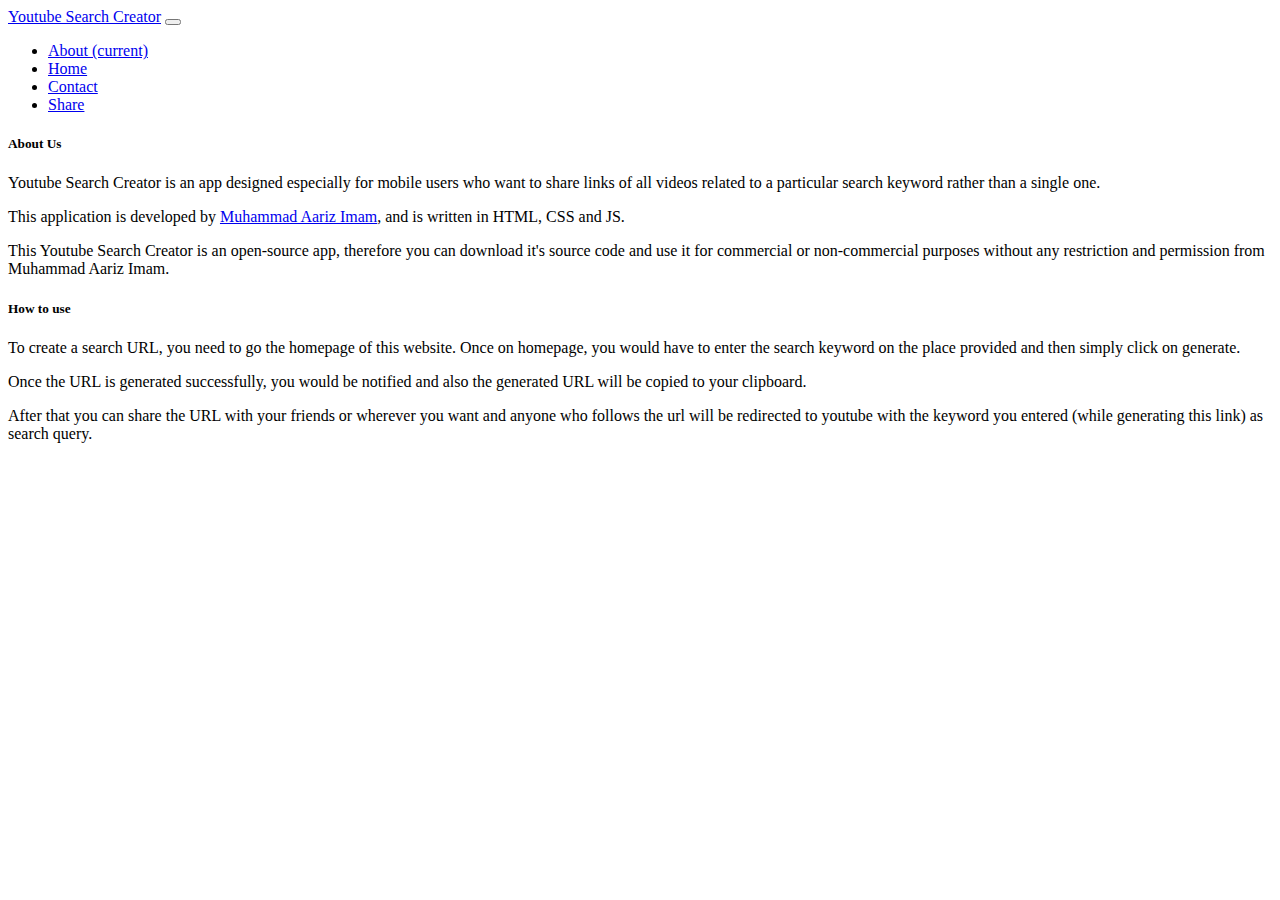
<file: about.html>
<!doctype html>
<html lang="en">

<head>
    <meta charset="utf-8">
    <meta name="viewport" content="width=device-width, initial-scale=1, shrink-to-fit=no">
    <link rel="stylesheet" href="https://cdn.jsdelivr.net/npm/bootstrap@4.5.3/dist/css/bootstrap.min.css"
        integrity="sha384-TX8t27EcRE3e/ihU7zmQxVncDAy5uIKz4rEkgIXeMed4M0jlfIDPvg6uqKI2xXr2" crossorigin="anonymous">
    <link rel="stylesheet" href="css/style.css">
    <title>Youtube Search Creator</title>
</head>

<body>

    <div id="fb-root"></div>
<script async defer crossorigin="anonymous" src="https://connect.facebook.net/en_GB/sdk.js#xfbml=1&version=v13.0" nonce="I37BIgvD"></script>
    
    <nav class="navbar navbar-expand-lg navbar-light bg-light">
        <a class="navbar-brand" href="#">Youtube Search Creator</a>
        <button class="navbar-toggler" type="button" data-toggle="collapse" data-target="#navbarNav"
            aria-controls="navbarNav" aria-expanded="false" aria-label="Toggle navigation">
            <span class="navbar-toggler-icon"></span>
        </button>
        <div class="collapse navbar-collapse" id="navbarNav">
            <ul class="navbar-nav">
                <li class="nav-item active">
                    <a class="nav-link" href="#">About <span class="sr-only">(current)</span></a>
                </li>
                <li class="nav-item">
                    <a class="nav-link" href="/">Home</a>
                </li>
                <li class="nav-item">
                    <a class="nav-link" href="contact.html">Contact</a>
                </li>
                <li class="nav-item">
                    <div class="fb-share-button" data-href="https://youtubesearchcreator.surge.sh" data-layout="button_count" data-size="large"><a target="_blank" href="https://www.facebook.com/sharer/sharer.php?u=https%3A%2F%2Fyoutubesearchcreator.surge.sh%2F&amp;src=sdkpreparse" class="fb-xfbml-parse-ignore">Share</a></div>
                </li>
            </ul>
        </div>
    </nav>

    <div class="container mt-4">
        
        <div class="media">
            <div class="media-body">
              <h5 class="mt-0">About Us</h5>
              <p>Youtube Search Creator is an app designed especially for mobile users who want to share links of all videos related to a particular search keyword rather than a single one.</p>
              <p class="mt-2">This application is developed by <a href="https://www.instagram.com/aarizish">Muhammad Aariz Imam</a>, and is written in HTML, CSS and JS.</p>
              <p class="mt-2">This Youtube Search Creator is an open-source app, therefore you can download it's source code and use it for commercial or non-commercial purposes without any restriction and permission from Muhammad Aariz Imam.</p>
            </div>
          </div>

          <div class="media">
            <div class="media-body">
              <h5 class="mt-0">How to use</h5>
              <p>To create a search URL, you need to go the homepage of this website. Once on homepage, you would have to enter the search keyword on the place provided and then simply click on generate.</p>
              <p class="mt-2">Once the URL is generated successfully, you would be notified and also the generated URL will be copied to your clipboard.</p>
              <p class="mt-2">After that you can share the URL with your friends or wherever you want and anyone who follows the url will be redirected to youtube with the keyword you entered (while generating this link) as search query.</p>
            </div>
          </div>

    </div>

    <script src="js/script.js"></script>
    <script src="https://code.jquery.com/jquery-3.5.1.slim.min.js"
        integrity="sha384-DfXdz2htPH0lsSSs5nCTpuj/zy4C+OGpamoFVy38MVBnE+IbbVYUew+OrCXaRkfj"
        crossorigin="anonymous"></script>
    <script src="https://cdn.jsdelivr.net/npm/bootstrap@4.5.3/dist/js/bootstrap.bundle.min.js"
        integrity="sha384-ho+j7jyWK8fNQe+A12Hb8AhRq26LrZ/JpcUGGOn+Y7RsweNrtN/tE3MoK7ZeZDyx"
        crossorigin="anonymous"></script>
</body>

</html>
</file>
<file: css/style.css>
#alertGenerated{
    display: none;
}

#result{
    display: none;
}
</file>
